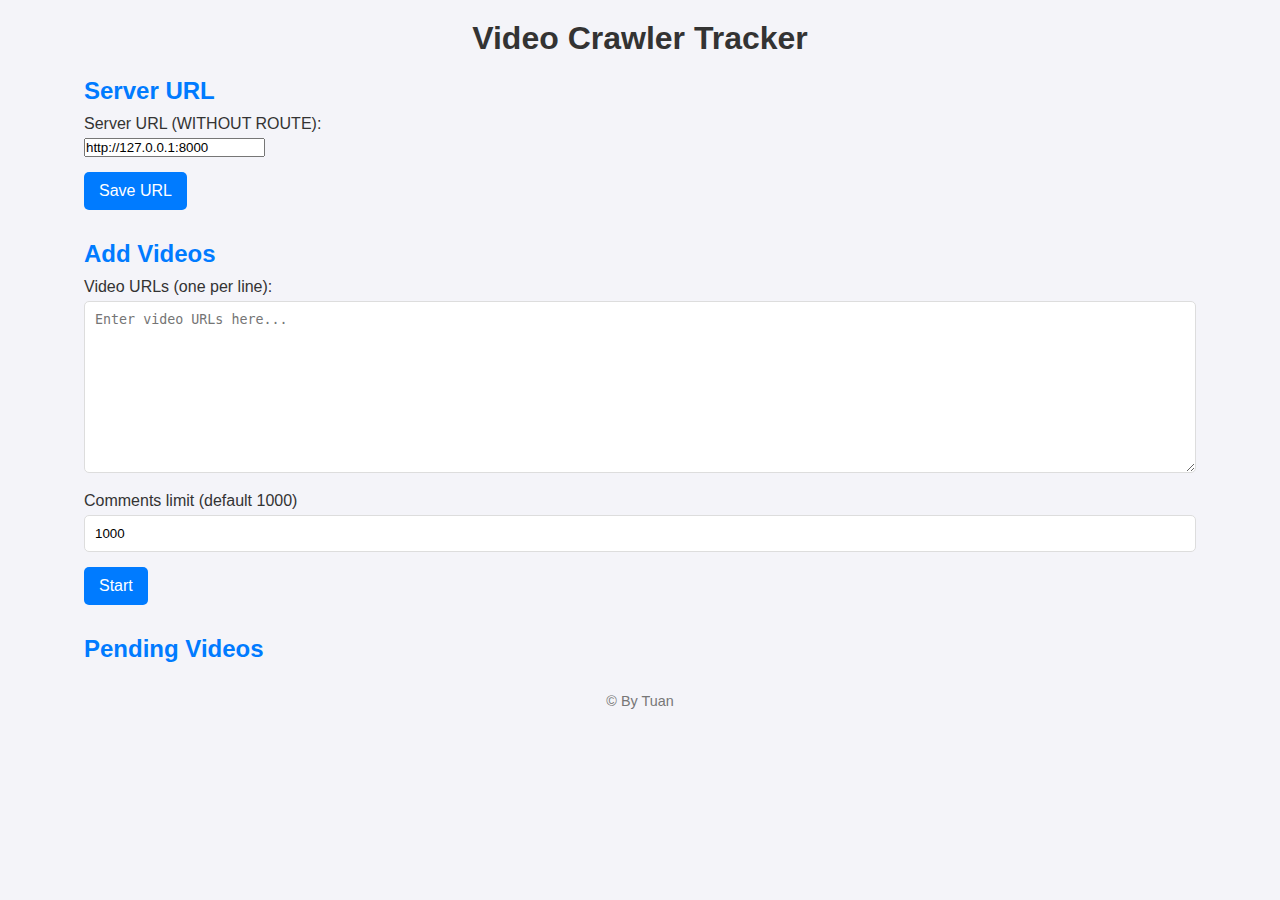
<file: index.html>
<!DOCTYPE html>
<html lang="en">

<head>
    <meta charset="UTF-8">
    <meta name="viewport" content="width=device-width, initial-scale=1.0">
    <title>Video Crawler</title>
    <link rel="stylesheet" href="styles.css">
    <link rel="stylesheet" href="https://cdnjs.cloudflare.com/ajax/libs/font-awesome/6.0.0-beta3/css/all.min.css">
    <link
        href="https://cdn.datatables.net/v/dt/jqc-3.7.0/dt-1.13.4/b-2.4.1/b-colvis-2.4.1/fh-4.0.1/r-2.4.1/rg-1.5.0/datatables.min.css"
        rel="stylesheet">
    <script
        src="https://cdn.datatables.net/v/dt/jqc-3.7.0/dt-1.13.4/b-2.4.1/b-colvis-2.4.1/fh-4.0.1/r-2.4.1/rg-1.5.0/datatables.min.js"></script>
</head>

<body>
    <div class="container">
        <header>
            <h1>Video Crawler Tracker</h1>
        </header>
        <main>
            <section class="form-section">
                <h2>Server URL</h2>
                <form id="url-form">
                    <div class="form-group">
                        <label for="server-url">Server URL (WITHOUT ROUTE):</label>
                        <input type="text" id="server-url" value="http://127.0.0.1:8000"
                            placeholder="http://127.0.0.1:8000">
                    </div>
                    <button type="submit">Save URL</button>
                </form>
            </section>

            <section class="form-section" id="add-videos">
                <h2>Add Videos</h2>
                <form id="video-form">
                    <div class="form-group">
                        <label for="video-urls">Video URLs (one per line):</label>
                        <textarea id="video-urls" rows="10" placeholder="Enter video URLs here..."></textarea>
                    </div>
                    <div class="form-group">
                        <label for="limit">Comments limit (default 1000)</label>
                        <input type="number" id="limit" name="limit" value="1000" min ="0">
                    </div>
                    <button type="submit">Start</button>
                </form>
            </section>

            <section class="table-section">
                <h2>Pending Videos</h2>
                <div id="table-container">
                    <table id="myTable"></table>
                </div>
            </section>
        </main>
        <footer>
            <p>&copy; By Tuan</p>
        </footer>
    </div>
    <script src="scripts.js"></script>
</body>

</html>
</file>
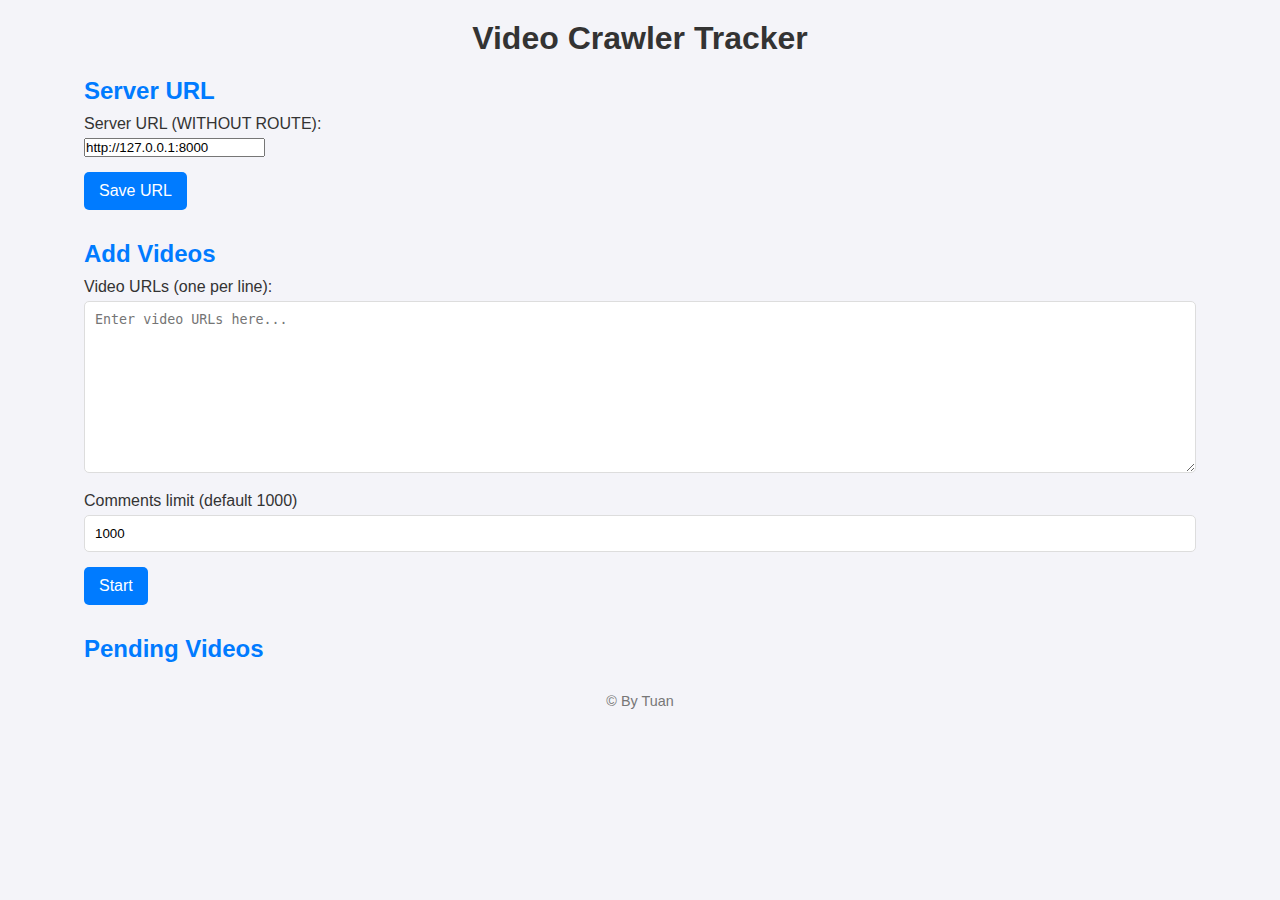
<file: combined.html>
<!doctype html>
<html lang=en>
<head>
<meta charset=UTF-8>
<meta name=viewport content="width=device-width,initial-scale=1">
<title>Video Crawler</title>
<link rel=stylesheet href=https://cdnjs.cloudflare.com/ajax/libs/font-awesome/6.0.0-beta3/css/all.min.css>
<link href=https://cdn.datatables.net/v/dt/jqc-3.7.0/dt-1.13.4/b-2.4.1/b-colvis-2.4.1/fh-4.0.1/r-2.4.1/rg-1.5.0/datatables.min.css rel=stylesheet>
<script src=https://cdn.datatables.net/v/dt/jqc-3.7.0/dt-1.13.4/b-2.4.1/b-colvis-2.4.1/fh-4.0.1/r-2.4.1/rg-1.5.0/datatables.min.js></script>
<style>*{margin:0;padding:0;box-sizing:border-box}body{font-family:Arial,sans-serif;background-color:#f4f4f9;color:#333}.container{width:90%;max-width:1200px;margin:0 auto;padding:20px}header{text-align:center;margin-bottom:20px}header h1{color:#333}footer{text-align:center;margin-top:20px;font-size:.9em;color:#777}.form-section{margin-bottom:30px}.form-section h2{margin-bottom:10px;color:#007bff}.form-group{margin-bottom:15px}.form-group label{display:block;margin-bottom:5px;color:#333}input[type=number],textarea{width:100%;padding:10px;border:1px solid #ddd;border-radius:5px}textarea{resize:vertical}button{padding:10px 15px;background-color:#007bff;color:#fff;border:none;border-radius:5px;cursor:pointer;font-size:16px}button:hover{background-color:#0056b3}.table-section{margin-top:20px}.table-section h2{margin-bottom:10px;color:#007bff}table{width:100%;border-collapse:collapse;margin-bottom:20px;background-color:#fff;border-radius:8px;overflow:hidden;box-shadow:0 0 10px rgba(0,0,0,.1)}thead{background-color:#007bff;color:#fff}thead th{padding:15px;text-align:left}tbody td{padding:15px;border-bottom:1px solid #ddd}tbody tr:nth-child(2n){background-color:#f9f9f9}tbody tr:last-child td{border-bottom:none}@media (max-width:768px){table{font-size:14px}tbody td,thead th{padding:10px}}</style>
</head>
<body>
<div class=container>
<header>
<h1>Video Crawler Tracker</h1>
</header>
<main>
<section class=form-section>
<h2>Server URL</h2>
<form id=url-form>
<div class=form-group>
<label for=server-url>Server URL (WITHOUT ROUTE):</label>
<input id=server-url value=http://127.0.0.1:8000 placeholder=http://127.0.0.1:8000>
</div>
<button type=submit>Save URL</button>
</form>
</section>
<section class=form-section id=add-videos>
<h2>Add Videos</h2>
<form id=video-form>
<div class=form-group>
<label for=video-urls>Video URLs (one per line):</label>
<textarea id=video-urls rows=10 placeholder="Enter video URLs here..."></textarea>
</div>
<div class=form-group>
<label for=limit>Comments limit (default 1000)</label>
<input type=number id=limit name=limit value=1000 min=0>
</div>
<button type=submit>Start</button>
</form>
</section>
<section class=table-section>
<h2>Pending Videos</h2>
<div id=table-container>
<table id=myTable></table>
</div>
</section>
</main>
<footer>
<p>&copy; By Tuan</p>
</footer>
</div>
<script>let serverUrl="http://127.0.0.1:8000";const urlInput=document.getElementById("server-url"),urlForm=document.getElementById("url-form"),videoUrlsInput=document.getElementById("video-urls"),limit=document.getElementById("limit"),savedUrl=localStorage.getItem("serverUrl");savedUrl&&(serverUrl=savedUrl,urlInput.value=serverUrl),urlForm.addEventListener("submit",(e=>{e.preventDefault();var t=urlInput.value.trim();if(t.endsWith("/")) t = t.slice(0,-1); t?(serverUrl=t,localStorage.setItem("serverUrl",serverUrl),alert("Server URL saved!")):alert("Please enter a valid URL.")}));const videoForm=document.getElementById("video-form");videoForm.addEventListener("submit",(async e=>{e.preventDefault();const t=videoUrlsInput.value.trim();let r=[];try{if(r=JSON.parse(t),!Array.isArray(r)||!r.every((e=>"string"==typeof e&&e.trim().length>0)))throw"Not valid json. Auto treat at text lines"}catch(e){r=t.split("\n").map((e=>e.trim())).filter((e=>e.length>0))}if(r.length>0){try{const e=await fetch(`${serverUrl}/crawl?limit=`+limit.value,{method:"POST",headers:{"Content-Type":"application/json"},body:JSON.stringify(r)});e.ok||alert("Network response was not ok");await e.json()?alert("Videos are now being crawed!"):alert("There may be pending tasks, cannot crawl")}catch(e){console.error("Error:",e),alert("There was a problem with the request.")}videoUrlsInput.value=""}else alert("Please enter at least one video URL.")}));let columns=[{title:"Video",data:"details.title",defaultContent:"Pending"},{title:"Comments",data:"_comments",defaultContent:"Pending",render:function(e,t,r){return r.hasOwnProperty("comments")?"Done: "+r.comments:0==e?"Downloading":"Downloading "+e}},{title:"Captions",data:"_captions",defaultContent:"Pending",render:function(e,t,r){return r.hasOwnProperty("captions")?"Done: "+r.captions:0==e?"Downloading":"Downloading "+e}},{title:"Status",data:"status",defaultContent:"In progress"}];data=[];var is_fetching=!0;function fetchData(){fetch(serverUrl+"/status",{method:"GET",redirect:"manual"}).then((e=>e.json())).then((e=>{Array.isArray(e)&&table.clear().rows.add(e).draw(!1),setTimeout(fetchData,2024)})).catch((e=>{console.log(e),setTimeout(fetchData,1024)}))}table=$("#myTable").DataTable({stateSave:!0,responsive:!0,buttons:["colvis"],dom:"Bflpi<t>pl",data:data,columns:columns,searching:!0}),fetchData()</script>
</body>
</html>
</file>
<file: styles.css>
/* Reset some default browser styles */
* {
    margin: 0;
    padding: 0;
    box-sizing: border-box;
}

/* Body and container styles */
body {
    font-family: Arial, sans-serif;
    background-color: #f4f4f9;
    color: #333;
}

.container {
    width: 90%;
    max-width: 1200px;
    margin: 0 auto;
    padding: 20px;
}

header {
    text-align: center;
    margin-bottom: 20px;
}

header h1 {
    color: #333;
}

footer {
    text-align: center;
    margin-top: 20px;
    font-size: 0.9em;
    color: #777;
}

/* Form section styles */
.form-section {
    margin-bottom: 30px;
}

.form-section h2 {
    margin-bottom: 10px;
    color: #007bff;
}

.form-group {
    margin-bottom: 15px;
}

.form-group label {
    display: block;
    margin-bottom: 5px;
    color: #333;
}

textarea, input[type="number"] {
    width: 100%;
    padding: 10px;
    border: 1px solid #ddd;
    border-radius: 5px;
}

textarea {
    resize: vertical;
}

button {
    padding: 10px 15px;
    background-color: #007bff;
    color: #fff;
    border: none;
    border-radius: 5px;
    cursor: pointer;
    font-size: 16px;
}

button:hover {
    background-color: #0056b3;
}

/* Table section styles */
.table-section {
    margin-top: 20px;
}

.table-section h2 {
    margin-bottom: 10px;
    color: #007bff;
}

/* Table styles */
table {
    width: 100%;
    border-collapse: collapse;
    margin-bottom: 20px;
    background-color: #fff;
    border-radius: 8px;
    overflow: hidden;
    box-shadow: 0 0 10px rgba(0, 0, 0, 0.1);
}

thead {
    background-color: #007bff;
    color: #fff;
}

thead th {
    padding: 15px;
    text-align: left;
}

tbody td {
    padding: 15px;
    border-bottom: 1px solid #ddd;
}

tbody tr:nth-child(even) {
    background-color: #f9f9f9;
}

tbody tr:last-child td {
    border-bottom: none;
}

/* Responsive design */
@media (max-width: 768px) {
    table {
        font-size: 14px;
    }

    thead th, tbody td {
        padding: 10px;
    }
}
</file>
